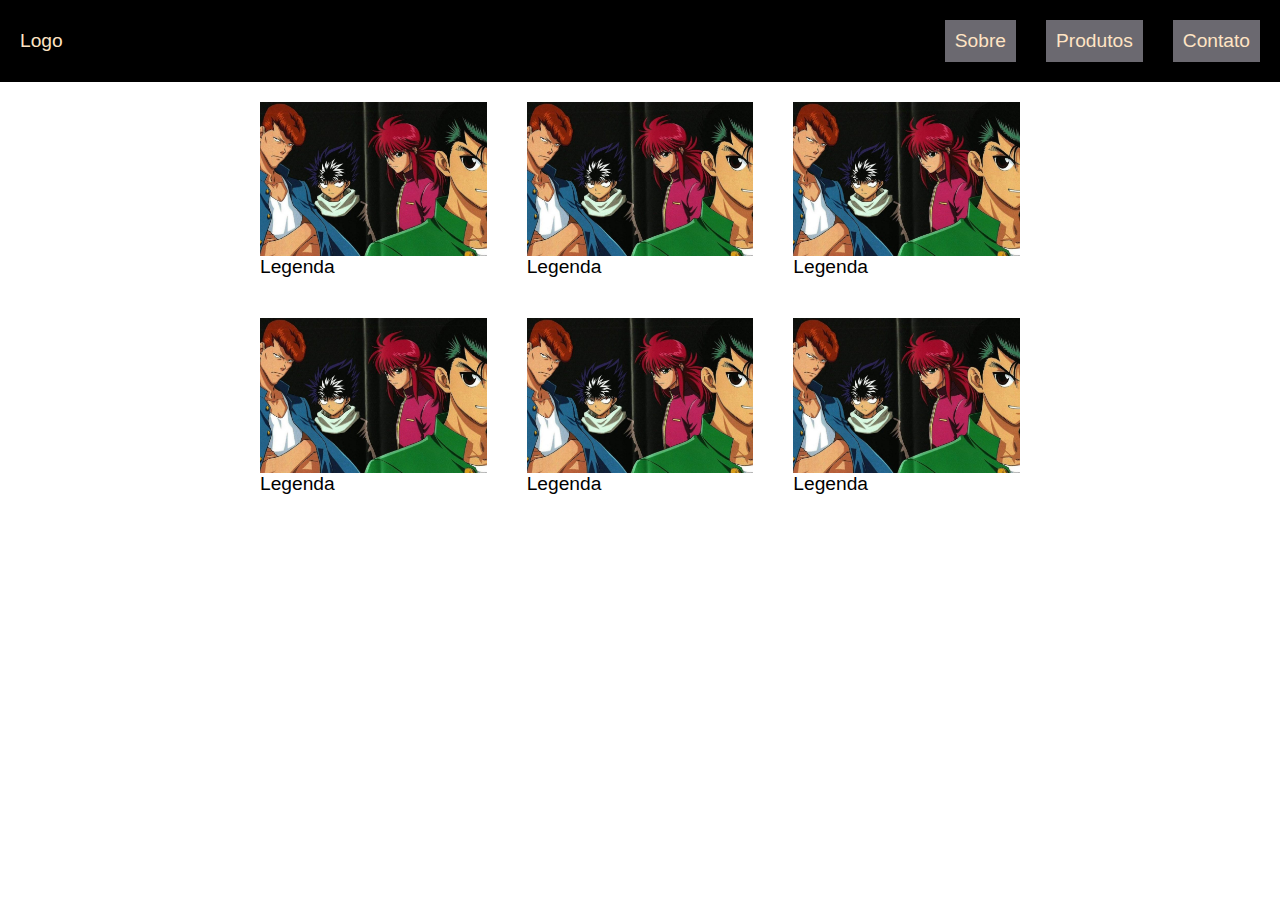
<file: flexbox-responsividade.html>
<!DOCTYPE html>
<html lang="pt-br">

<head>
    <meta charset="UTF-8">
    <meta name="viewport" content="width=device-width, initial-scale=1.0">
    <title>Git Aulas</title>
    <link rel="stylesheet" href="style.css">
</head>

<body>
    <header>
        <a>Logo</a>
        <nav>
            <ul class="menu">
                <li> <a href="/">Sobre</a> </li>
                <li> <a href="/">Produtos</a> </li>
                <li> <a href="/">Contato</a> </li>
            </ul>
        </nav>
    </header>

    <section class="flex">
        <div>
            <img src="img/imagemyuyu.jpg" alt="imagemteste">
            <p>Legenda</p>
        </div>
        <div>
            <img src="img/imagemyuyu.jpg" alt="imagemteste">
            <p>Legenda</p>
        </div>
        <div>
            <img src="img/imagemyuyu.jpg" alt="imagemteste">
            <p>Legenda</p>
        </div>
        <div>
            <img src="img/imagemyuyu.jpg" alt="imagemteste">
            <p>Legenda</p>
        </div>
        <div>
            <img src="img/imagemyuyu.jpg" alt="imagemteste">
            <p>Legenda</p>
        </div>
        <div>
            <img src="img/imagemyuyu.jpg" alt="imagemteste">
            <p>Legenda</p>
        </div>

    </section>

</body>

</html>
</file>
<file: style.css>
body,
ul,
li,
p{
    margin: 0px;
    padding: 0;
    list-style: none;
    font-size: 1.2rem;
    font-family: Arial;
    text-decoration: none;
}

a{
    text-decoration: none;
    color: bisque;
}

header{
    display: flex;
    justify-content: space-between;
    flex-wrap: wrap;
    padding: 20px;
    background-color: black;
    color: bisque;
    align-items: center;
}

.menu{
    display: flex;

}

.menu li{
    margin-left:30px;

}
.menu li a{
    display: block;
    padding: 10px;
    background-color: rgb(107, 105, 112);
}

img{
    max-width: 100%;
    display: block;
}

.flex{
    display: flex;
    flex-wrap: wrap;
    max-width: 800px;
    margin: 0 auto;
}
.flex > div{
    flex: 1 1 200px;
    margin: 20px;
    
}
</file>
